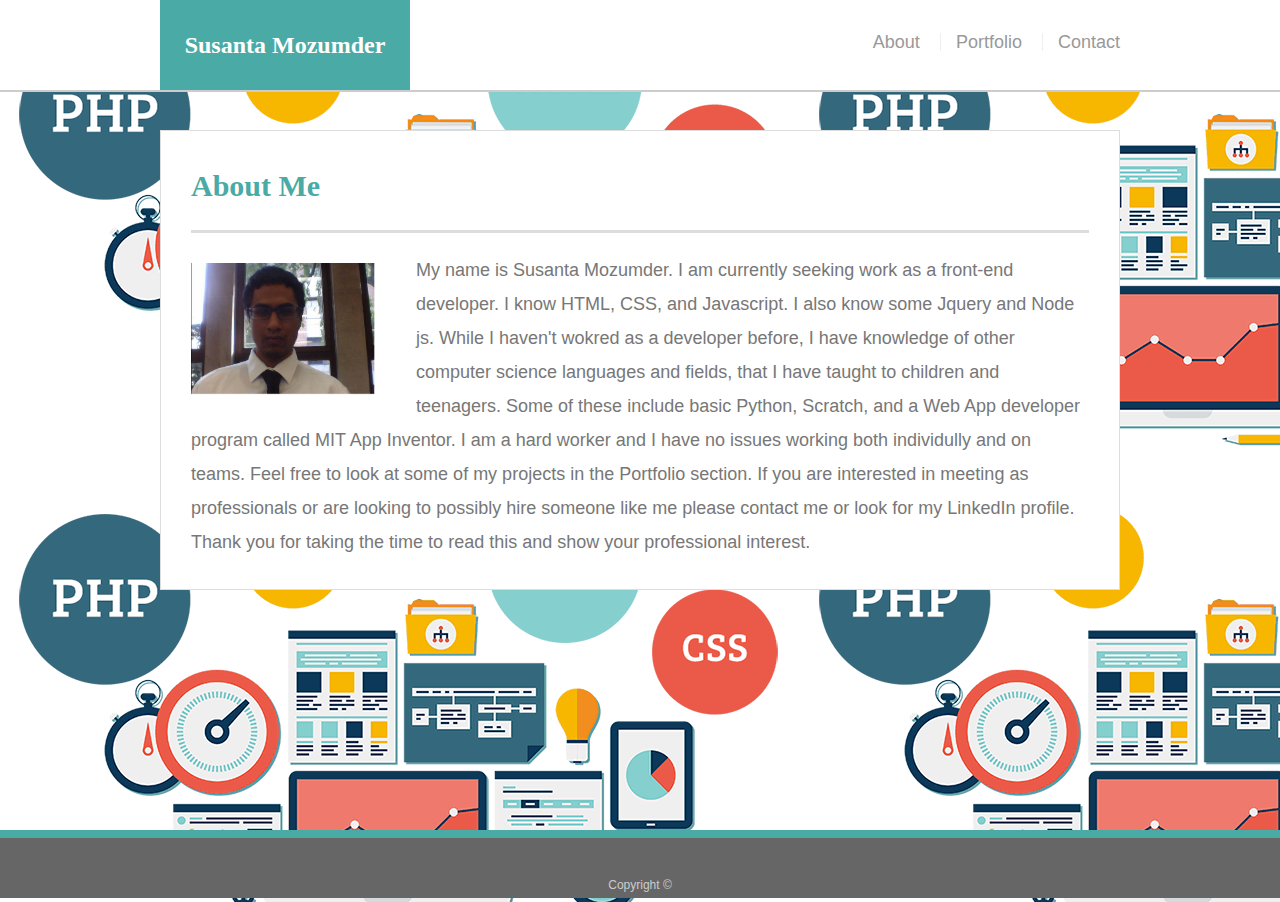
<file: index.html>
<!doctype html>
<html lang="en-us">

<head>
  <meta charset="UTF-8">
  <title>About | Susanta Mozumder</title>
  <link rel="stylesheet" type="text/css" href="assets/css/reset.css">
  <link rel="stylesheet" type="text/css" href="assets/css/style.css">
</head>

<body>

  <header id="masthead">
    <div class="container">
      <a href="index.html" id="logo">Susanta Mozumder</a>
      <nav>
        <a href="index.html">About</a>
        <a href="portfolio.html">Portfolio</a>
        <a href="contact.html">Contact</a>
      </nav>
    </div>
  </header>

  <div id="main-container" class="container">
    <section class="main-section">
      <h1>About Me</h1>

      <img src="assets/images/profile.jpg" class="auth-image" alt="Your Name">

      <p>My name is Susanta Mozumder. I am currently seeking work as a front-end developer. I know HTML, CSS, 
        and Javascript. I also know some Jquery and Node js. While I haven't wokred as a developer before, I have 
        knowledge of other computer science languages and  fields, that I have taught to children and teenagers.
        Some of these include basic Python, Scratch, and a Web App developer program called MIT App Inventor.
        I am a hard worker and I have no issues working both individully and on teams. Feel free to look at some of
        my projects in the Portfolio section. If you are interested in meeting as professionals or are looking to 
        possibly hire someone like me please contact me or look for my LinkedIn profile. Thank you for taking the 
        time to read this and show your professional interest.</p>

     
    </section>

  </div>

  <footer>
    <div class="container">
      Copyright &copy; 
    </div>
  </footer>
</body>

</html>
</file>
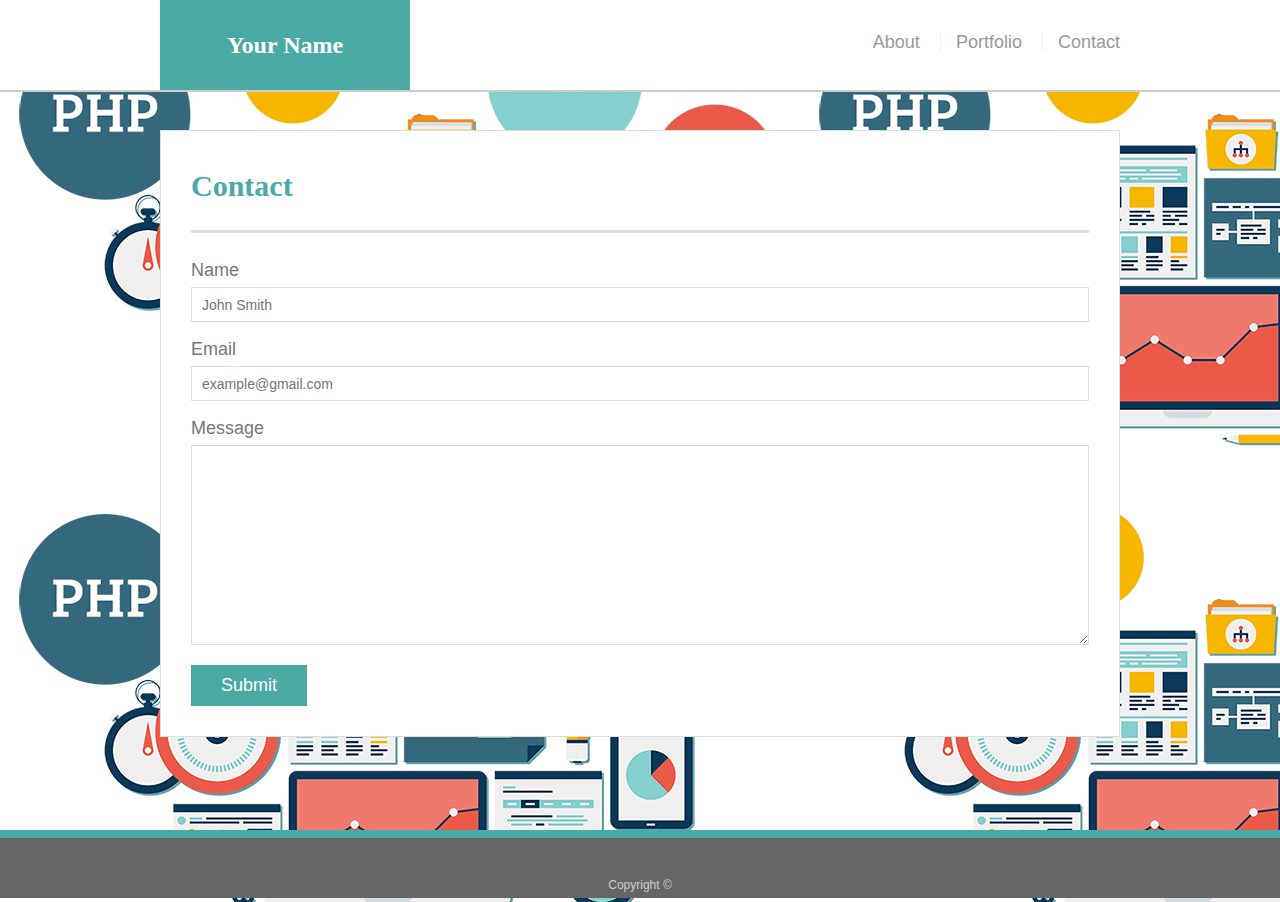
<file: contact.html>
<!doctype html>
<html lang="en-us">

<head>
  <meta charset="UTF-8">
  <title>Contact | Your Name</title>
  <link rel="stylesheet" type="text/css" href="assets/css/reset.css">
  <link rel="stylesheet" type="text/css" href="assets/css/style.css">
</head>

<body>

  <header id="masthead">
    <div class="container">
      <a href="index.html" id="logo">Your Name</a>
      <nav>
        <a href="index.html">About</a>
        <a href="portfolio.html">Portfolio</a>
        <a href="contact.html">Contact</a>
      </nav>
    </div>
  </header>

  <div id="main-container" class="container">
    <section class="main-section">
      <h1>Contact</h1>

      <form id="contact-form">
        <ul>
          <li>
            <label for="name">Name</label>
            <input type="text" id="name" name="name" placeholder="John Smith" required="required">
          </li>
          <li>
            <label for="email">Email</label>
            <input type="email" id="email" name="email" placeholder="example@gmail.com" required="required">
          </li>
          <li>
            <label for="message">Message</label>
            <textarea id="message" name="message" required="required"></textarea>
          </li>
        </ul>
        <input type="submit">
      </form>

    </section>

  </div>

  <footer>
    <div class="container">
      Copyright &copy; 
    </div>
  </footer>
</body>

</html>
</file>
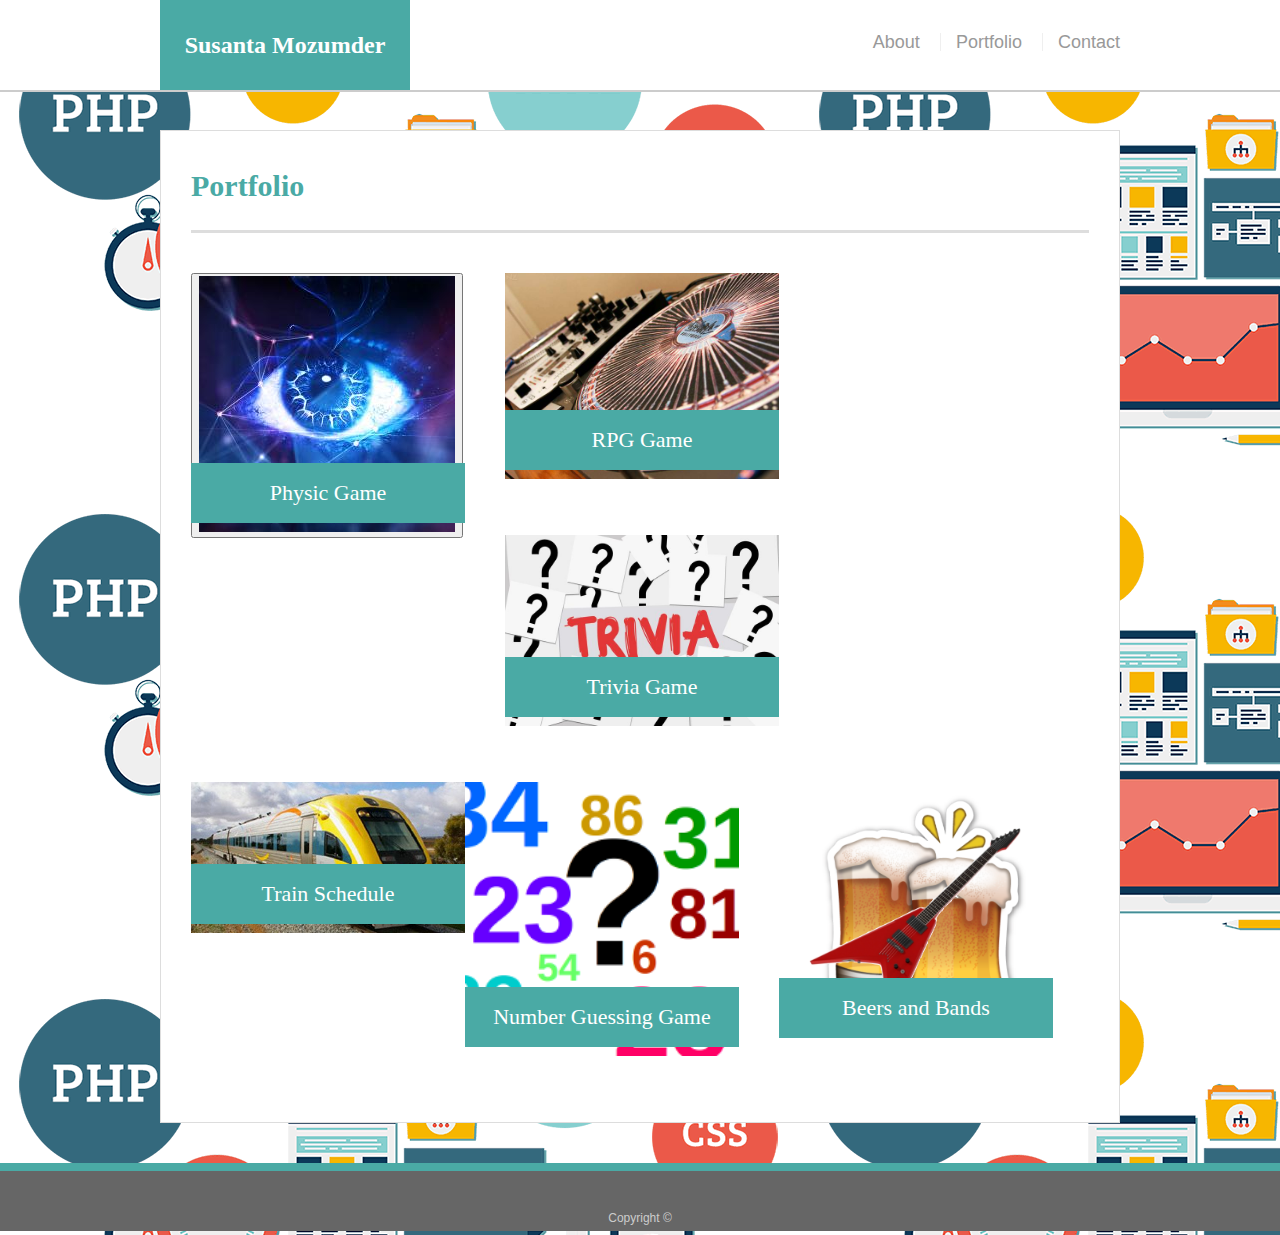
<file: portfolio.html>
<!doctype html>
<html lang="en-us">

<head>
  <meta charset="UTF-8">
  <title>Portfolio | Susanta Mozumder</title>
  <link rel="stylesheet" type="text/css" href="assets/css/reset.css">
  <link rel="stylesheet" type="text/css" href="assets/css/style.css">
</head>

<body>

  <header id="masthead">
    <div class="container">
      <a href="index.html" id="logo">Susanta Mozumder</a>
      <nav>
        <a href="index.html">About</a>
        <a href="portfolio.html">Portfolio</a>
        <a href="contact.html">Contact</a>
      </nav>
    </div>
  </header>

  <div id="main-container" class="container">
    <section class="main-section">
      <h1>Portfolio</h1>

      <div class="work">
         <button>
         <a href="https://github.com/Sushi500/HW-Javascript-Game" target= "blank">
        <img src="assets/images/Psychic.jpg" alt="Physic Game"></a>
        </button>

        <h3>Physic Game</h3>
      </div>
      <div class="work">
        <img src="assets/images/technics-q-c-640-480-2.jpg" alt="RPG Game">

        <h3>RPG Game</h3>
      </div>
      <div class="work">
        <img src="assets/images/trivia.jpg" alt="Trivia Game">

        <h3>Trivia Game</h3>
      </div>
      <div class="work">
        <img src="assets/images/train.jpg" alt="Train Schedule">

        <h3>Train Schedule</h3>
      </div>

      <div class="work">
        <img src="assets/images/numbers.png" alt="Number Guesser">

        <h3>Number Guessing Game</h3>
      </div>

      <div class="work">
        <img src="assets/images/beers&bandsimage.png" alt="Beers and Bands">

        <h3>Beers and Bands</h3>
      </div>


    </section>

  </div>

  <footer>
    <div class="container">
      Copyright &copy; 
    </div>
  </footer>
</body>

</html>
</file>
<file: assets/css/style.css>
body {
  font-family: Arial, "Helvetica Neue", Helvetica, sans-serif;
  font-size: 18px;
  line-height: 34px;
  color: #777;
  background: url("../images/background.png");
}

* {
  box-sizing: border-box;
}

/* general */

.container {
  width: 100%;
  max-width: 960px;
  margin: 0 auto;
  clear: both;
}

h1,
h2,
h3,
p {
  margin-bottom: 20px;
}

p:last-child {
  margin-bottom: 0;
}

h1,
h2,
h3 {
  font-family: Georgia, Times, "Times New Roman", serif;
  font-weight: 700;
  color: #4aaaa5;
}

h1 {
  padding-bottom: 20px;
  font-size: 30px;
  line-height: 49px;
  border-bottom: 3px solid #ddd;
}

h2,
h3 {
  font-size: 22px;
}

/* header */

#masthead {
  position: fixed;
  z-index: 99;
  width: 100%;
  margin: 0 0 30px;
  overflow: auto;
  color: #fff;
  background: #fff;
  border-bottom: 2px solid #ccc;
}

#logo {
  float: left;
  width: 250px;
  height: 90px;
  font-family: Georgia, Times, "Times New Roman", serif;
  font-size: 24px;
  font-weight: 700;
  line-height: 90px;
  color: #fff;
  text-align: center;
  text-decoration: none;
  background: #4aaaa5;
}

nav {
  float: right;
  margin-top: 25px;
}

nav a {
  display: inline-block;
  padding-left: 15px;
  margin-left: 15px;
  line-height: 18px;
  color: #999;
  text-decoration: none;
  border-left: 1px solid #efefef;
}

nav a:first-child {
  border-left: 0 none;
}

/* footer */

footer {
  padding: 30px 0;
  clear: both;
  font-size: 12px;
  color: #fff;
  color: #ccc;
  text-align: center;
  background: #666;
  border-top: 8px solid #4aaaa5;
  height: 50px;
}

h3, h2 {
  padding-bottom: 20px;
  margin-bottom: 15px;
  line-height: 22px;
  border-bottom: 2px solid #eee;
}

/* main */

#main-container {
  padding-top: 130px;
  min-height: calc(100vh - 70px);
}

.main-section {
  float: left;
  width: 100%;
  max-width: 960px;
  padding: 30px;
  margin: 0 0 40px;
  background: #fff;
  border: 1px solid #ddd;
}

/* portfolio page */

.work {
  position: relative;
  float: left;
  width: 274px;
  margin: 20px 0 25px;
  overflow: auto;
}

.work:nth-child(even) {
  margin-right: 40px;
}

.work img {
  width: 100%;
  border: 0 none;
  opacity: 1.8;
}

.work h3 {
  position: absolute;
  bottom: 20px;
  width: 100%;
  padding: 15px;
  margin-bottom: 0;
  font-weight: 300;
  line-height: 30px;
  color: #fff;
  text-align: center;
  background: #4aaaa5;
  border-bottom: 0;
}

.auth-image {
  float: left;
  width: 200px;
  height: auto;
  margin-top: 10px;
  margin-right: 25px;
}

/* contact page */

#contact-form ul {
  margin-bottom: 20px;
}

#contact-form li {
  margin-bottom: 10px;
}

label,
input[type=text],
input[type=email],
textarea {
  display: block;
  width: 100%;
}

input[type=text],
input[type=email],
textarea {
  height: 35px;
  padding: 0 10px;
  font-size: 14px;
  border: 1px solid #ddd;
}

textarea {
  height: 200px;
}

input[type=submit] {
  padding: 10px 30px;
  font-size: 18px;
  color: #fff;
  cursor: pointer;
  background: #4aaaa5;
  border: 0 none;
}
</file>
